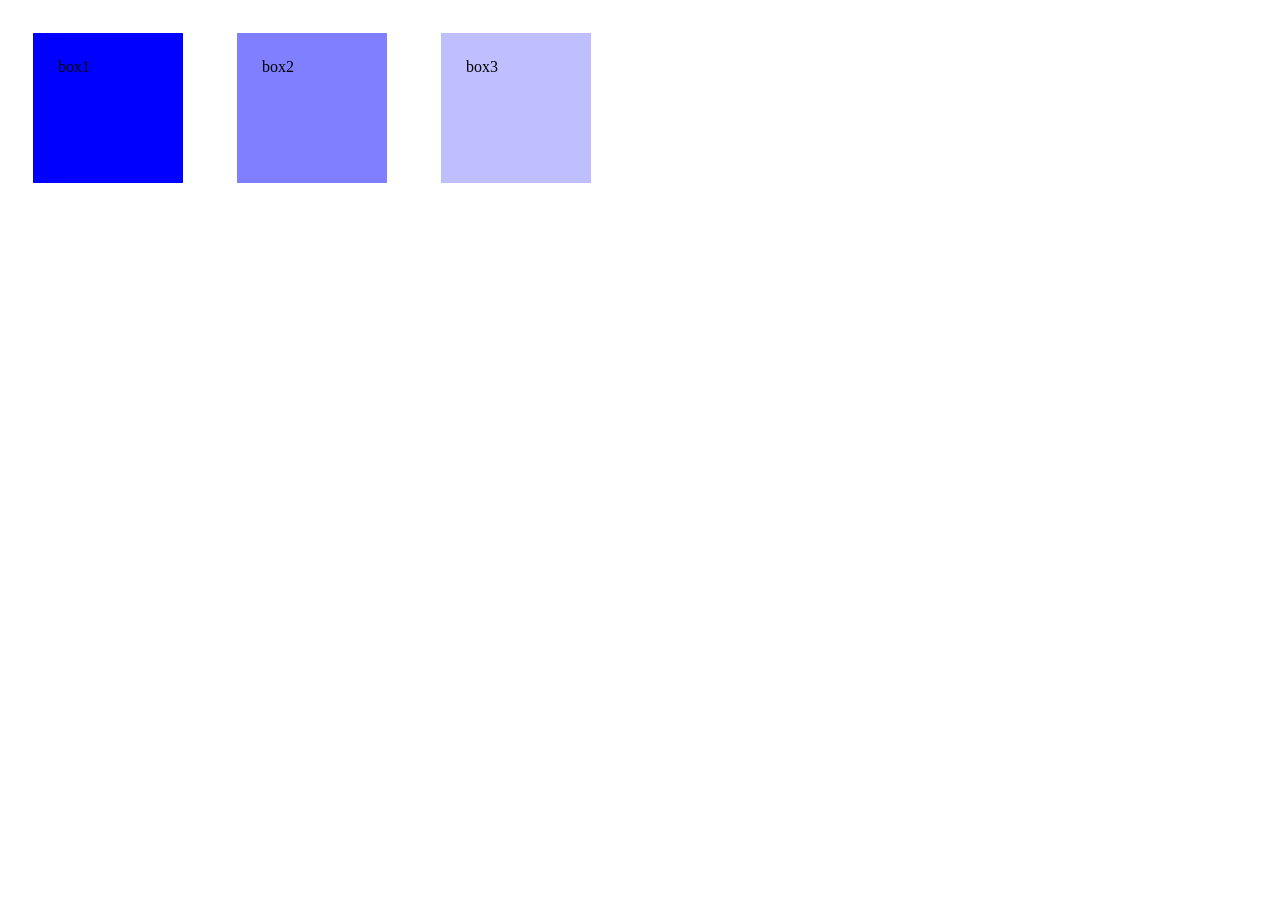
<file: HTML_CSS/Classes/index.html>
<!DOCTYPE html>
<html lang="en">
<head>
    <meta charset="UTF-8">
    <meta name="viewport" content="width=device-width, initial-scale=1.0">
    <title>CSS use</title>
    <link rel="stylesheet" href="style.css">
    <!-- <style>
         button{
            background-color: blue;
}
    </style> -->
</head>
<body>
    <!-- <h1 id="id1">Swagatam</h1>
    <h1 id="id2">Hello!</h1>
    <h1 id="id3">Kemon accho</h1>
    <p>This is a paragraph</p>
    <button id="id2">Click here</button> -->

    <!-- <h1 id="id1">Swagatam</h1>
    <h1 id="id2">Hello!</h1>
    <h1 class="cls1" id="id3">Kemon accho</h1>
    <p class="cls1">This is a paragraph</p>
    <button class="cls2" id="id2">Click here</button> -->

    <!-- <div id="box">
        Lorem ipsum dolor sit amet consectetur, adipisicing elit. Qui, aliquid architecto quae officiis dolore velit quisquam consequuntur. Expedita eos, quas nisi ipsam voluptates veritatis nam atque ad recusandae magnam. Quidem?
    </div> -->

    <!-- <h1 class="heading">Heading1</h1>
    <h2 class="heading">Heading2</h2>
    <h3 class="heading">Heading3</h3> -->

    <!-- <button>Click here</button>
    <button style="background-color: pink;">Click here</button> -->

    <!-- <h1>Heading</h1>

    <p id="p1">Lorem ipsum dolor sit, amet consectetur adipisicing elit. Aperiam eveniet accusamus ipsum, quasi sint ad libero itaque, ullam consectetur distinctio ratione, quod beatae molestias assumenda. Ipsam sed aperiam repellat molestiae. Non amet quae quidem cupiditate quia reprehenderit nemo fugit soluta assumenda. Mollitia fuga minima voluptatibus nemo omnis deleniti nostrum laboriosam rerum iure? Odio quasi voluptatibus tempore, dolor repellendus blanditiis recusandae!</p>

    
    <a href="https://github.com/sampad95" target="_main"> github</a> 

    <p id="p2">Lorem ipsum dolor sit, amet consectetur adipisicing elit. Aperiam eveniet accusamus ipsum, quasi sint ad libero itaque, ullam consectetur distinctio ratione, quod beatae molestias assumenda. Ipsam sed aperiam repellat molestiae. Non amet quae quidem cupiditate quia reprehenderit nemo fugit soluta assumenda. Mollitia fuga minima voluptatibus nemo omnis deleniti nostrum laboriosam rerum iure? </p> -->
    


    <!-- <p id="id1">Lorem, ipsum dolor sit amet consectetur adipisicing elit. Quisquam, natus fuga. Cupiditate quam suscipit voluptatibus mollitia voluptatem fugiat inventore consectetur repellendus sequi facere nam sunt, alias quia incidunt architecto error?
    Atque, sed non? Deserunt ex eius autem distinctio consequatur. Harum similique laudantium accusantium illum animi provident dicta doloremque alias consectetur omnis placeat corporis quasi consequatur magnam saepe qui, voluptas culpa?
    Repellat exercitationem vitae, et eius iure quasi iste explicabo laudantium, blanditiis accusamus doloremque tempore, iusto nulla quibusdam laborum minus modi cumque beatae quas amet earum dolorum? Aliquam ullam maiores eligendi!</p>
    <p id="id2">paragraph2</p>
    <p id="id3">paragraph3</p> -->

<!--     
    <h1>Thermoelectric Transport Properties</h1>

    <div id="outer">
        outer
        <div id="inner">
            inner
        </div>
    </div> -->


<!-- 
    <h1>Heading</h1>
    <p>Lorem, ipsum dolor sit amet consectetur adipisicing elit. Voluptates, sapiente asperiores non quae adipisci eum, corrupti provident consequuntur eos distinctio doloribus temporibus facere. Quidem soluta, nisi tempore consequatur delectus iure!</p>
    <button>Click here</button>
    <br>
    <br>
    <div>
        this is a div1
    </div>
    <br>
    <div>
        this is a div2
    </div>
    <p>paragraph</p>
 -->


<!-- 
    <div>
        this is a div
    </div>
    <a href="https://github.com/sampad95" target="_main"> github</a> 
 -->


<!--  
    <h1>display playground</h1>
    <div style="background-color: rgb(255, 0, 0);">box1</div>
    <div id="box2" style="background-color: green;">box2</div>
    <div style="background-color: blue;">box3</div>
 -->



    <div id="box1">box1</div>
    <div id="box2">box2</div>
    <div id="box3">box3</div>
</body>
</html>
</file>
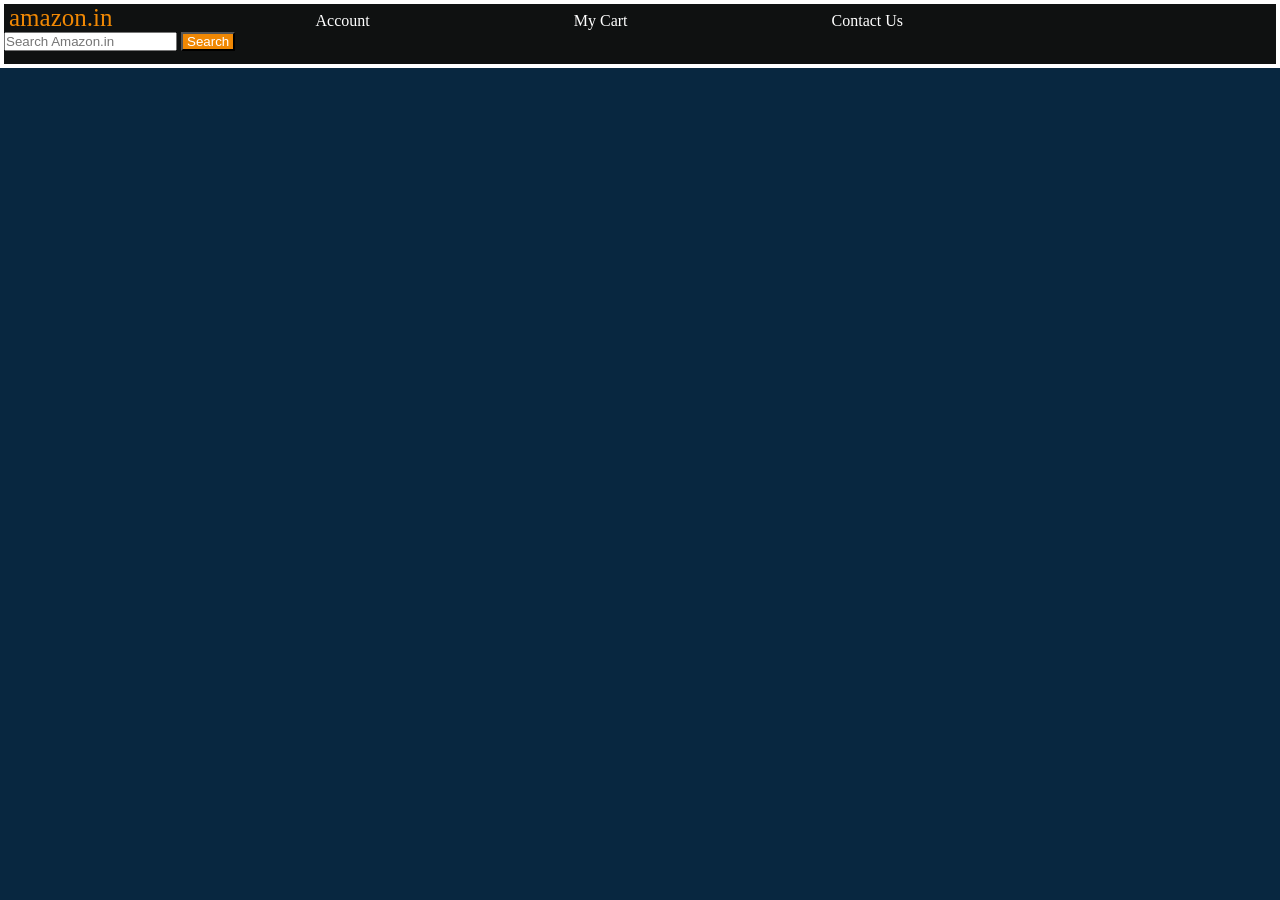
<file: HTML_CSS/practice3/index.html>
<!DOCTYPE html>
<html lang="en">
<head>
    <meta charset="UTF-8">
    <meta name="viewport" content="width=device-width, initial-scale=1.0">
    <title>Practice3</title>
    <link rel="stylesheet" href="style.css">
</head>
<body>
    <!-- <div>
    </div> -->

    <!-- <div id="outerdiv1">
        <div id="innerdiv1">

        </div>

        <div id="innerdiv2">

        </div>

        <div id="innerdiv3">

        </div>

    </div> -->

    <div id="navbar">
        <a id="logo">amazon.in</a>
        <a id="account">Account</a>
        <a id="mycart">My Cart</a>
        <a id="contUs">Contact Us</a>

        <input type="text" placeholder="Search Amazon.in">
        <button> Search</button>
    </div>
</body>
</html>
</file>
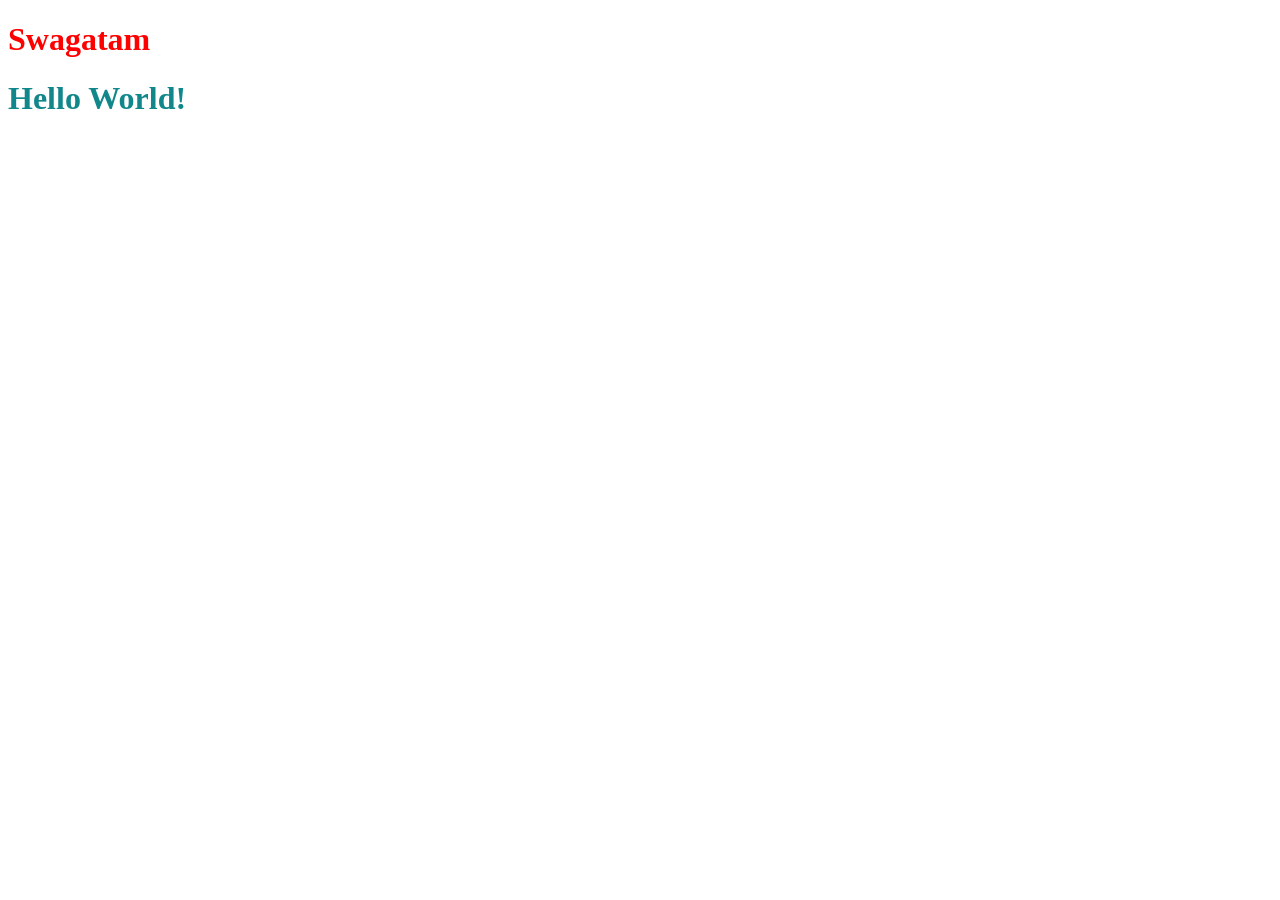
<file: HTML_CSS/Classes/index1.html>
<!DOCTYPE html>
<html lang="en">
<head>
    <meta charset="UTF-8">
    <meta name="viewport" content="width=device-width, initial-scale=1.0">
    <title>CSS use</title>
    <style>
        h1{
            color:red;
        }
    </style>
</head>
<body>
    <h1>Swagatam</h1>
    <h1 style="color:rgb(17, 135, 139)">Hello World!</h1>
</body>
</html>
</file>
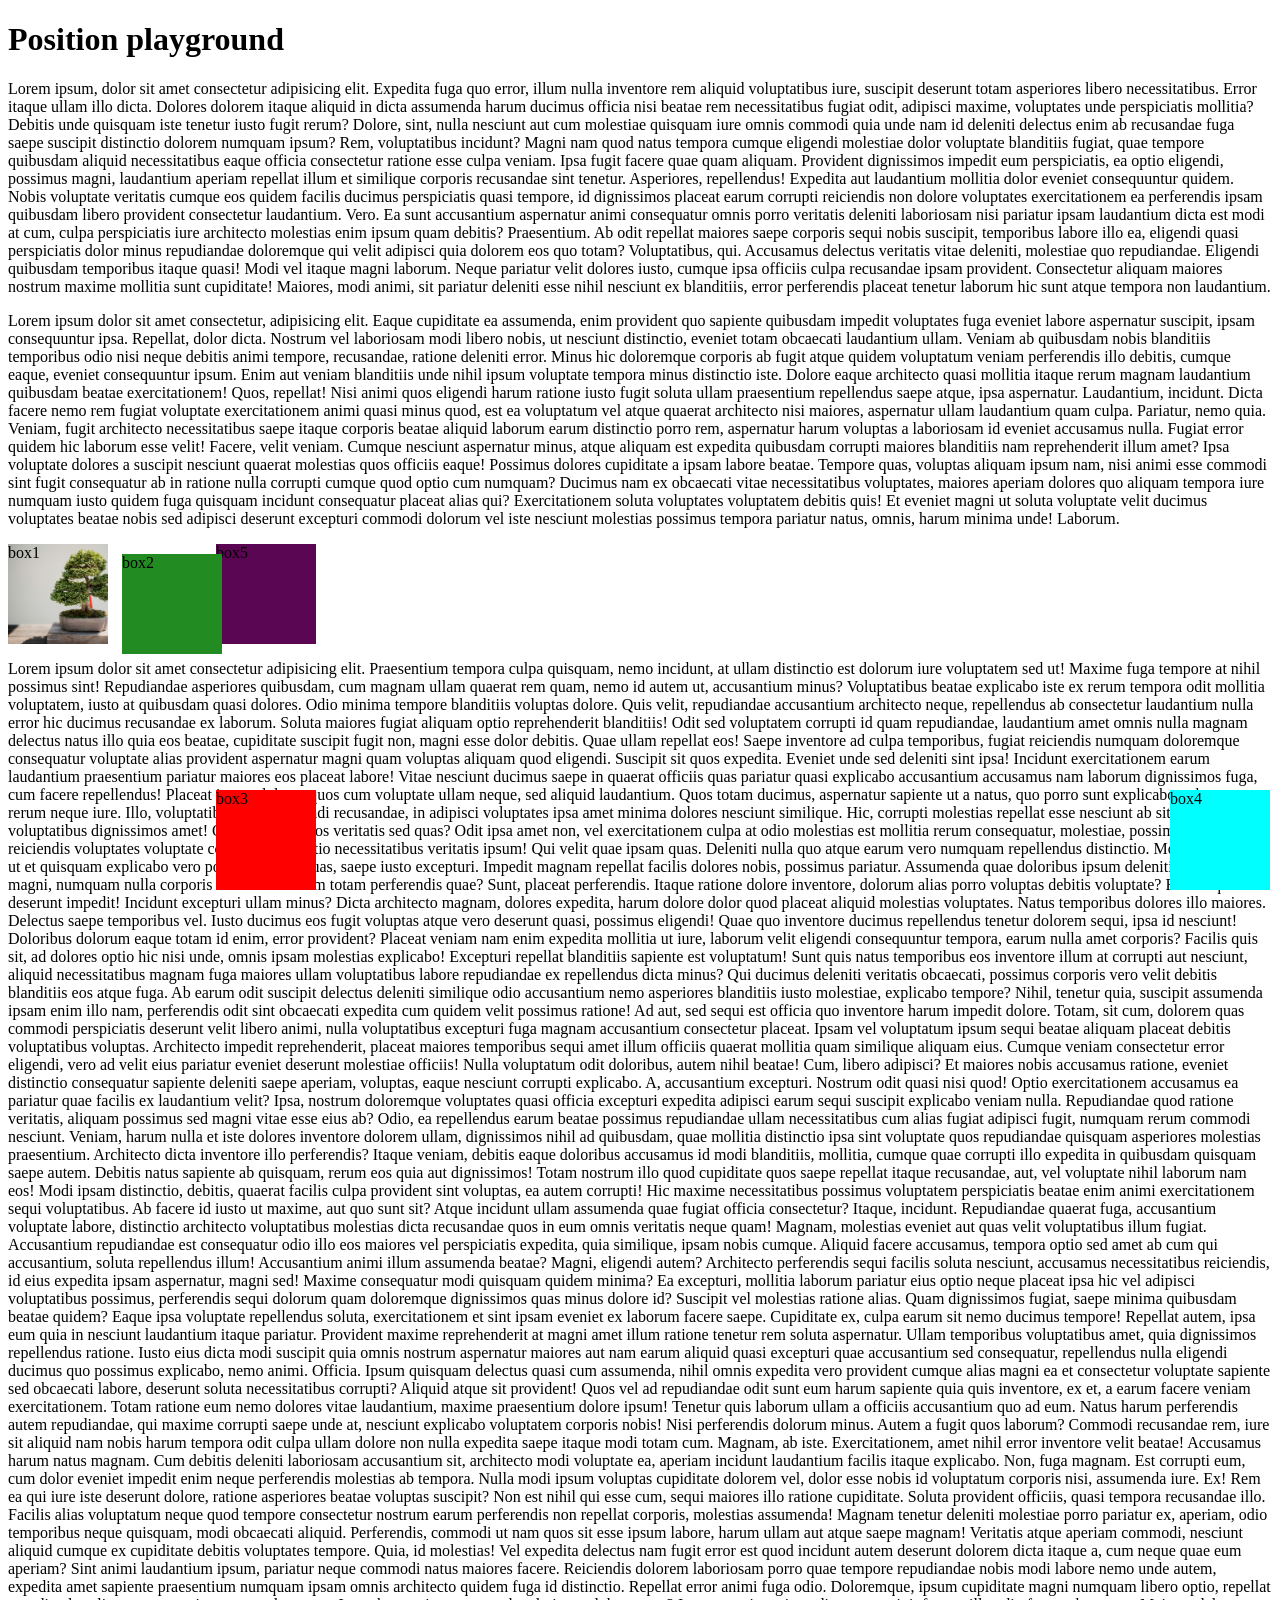
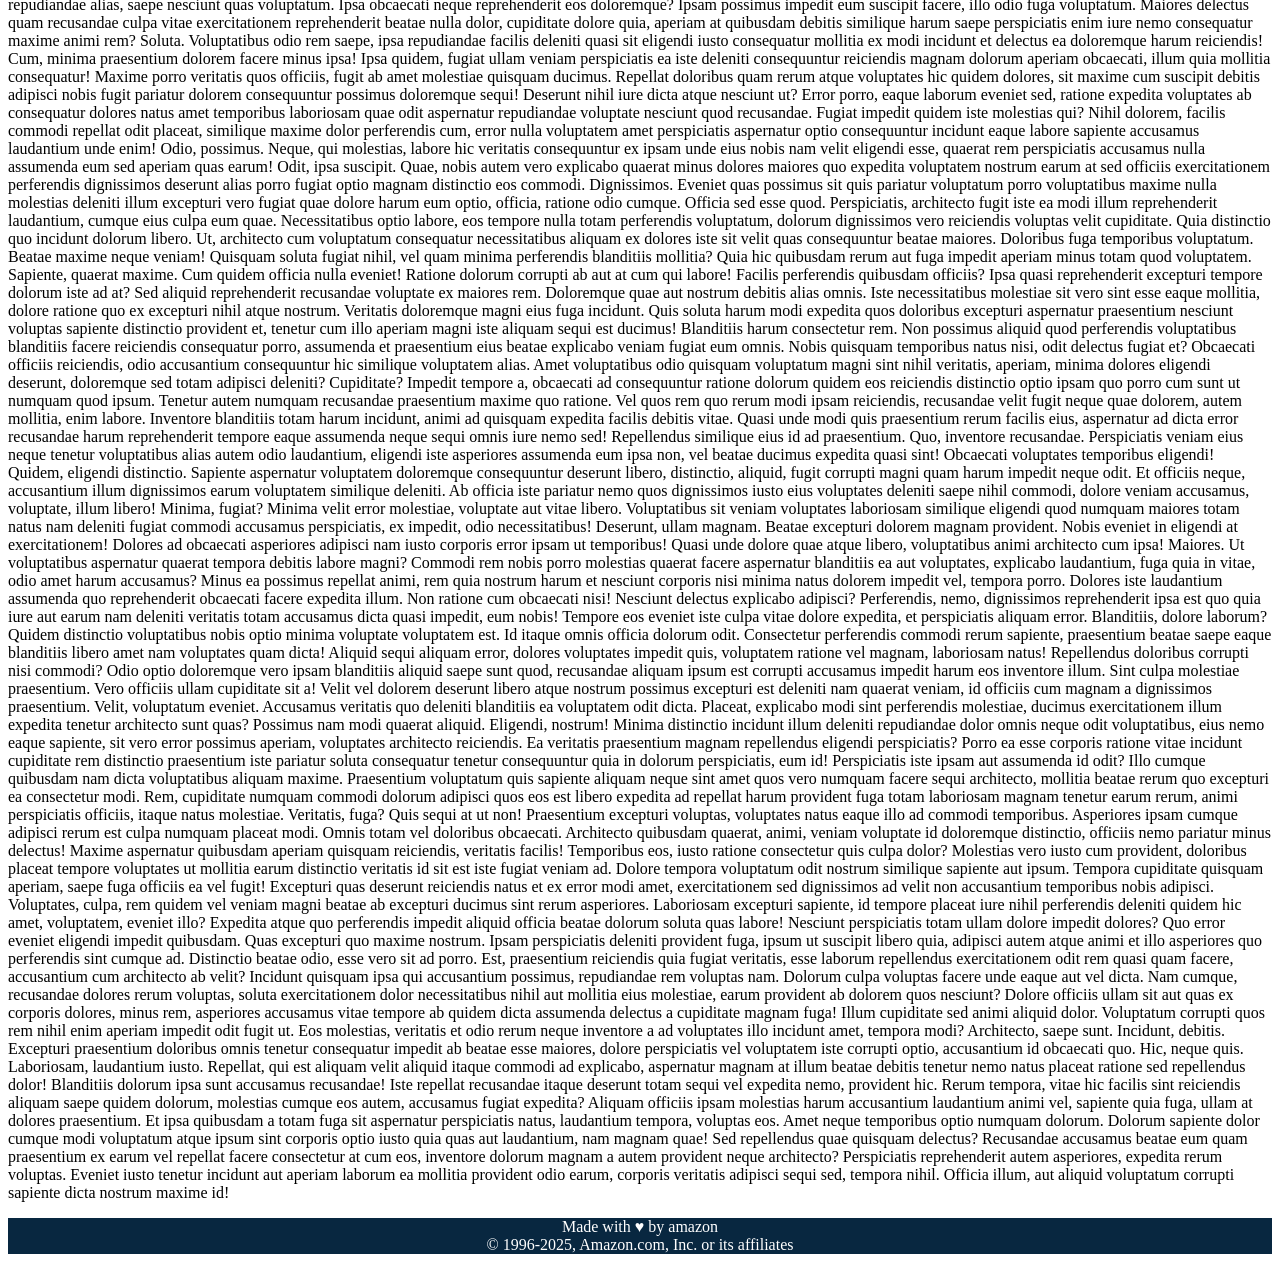
<file: HTML_CSS/Classes/indexL3.html>
<!DOCTYPE html>
<html lang="en">
<head>
    <meta charset="UTF-8">
    <meta name="viewport" content="width=device-width, initial-scale=1.0">
    <title>CSS Level3</title>
    <link rel="stylesheet" href="styleL3.css">
</head>
<body>
    <!-- Hello
    <div id="box1">
        box1
        <div id="box2">
            box2
        </div>
    </div> -->
    
    <h1>Position playground</h1>
    <p>Lorem ipsum, dolor sit amet consectetur adipisicing elit. Expedita fuga quo error, illum nulla inventore rem aliquid voluptatibus iure, suscipit deserunt totam asperiores libero necessitatibus. Error itaque ullam illo dicta.
    Dolores dolorem itaque aliquid in dicta assumenda harum ducimus officia nisi beatae rem necessitatibus fugiat odit, adipisci maxime, voluptates unde perspiciatis mollitia? Debitis unde quisquam iste tenetur iusto fugit rerum?
    Dolore, sint, nulla nesciunt aut cum molestiae quisquam iure omnis commodi quia unde nam id deleniti delectus enim ab recusandae fuga saepe suscipit distinctio dolorem numquam ipsum? Rem, voluptatibus incidunt?
    Magni nam quod natus tempora cumque eligendi molestiae dolor voluptate blanditiis fugiat, quae tempore quibusdam aliquid necessitatibus eaque officia consectetur ratione esse culpa veniam. Ipsa fugit facere quae quam aliquam.
    Provident dignissimos impedit eum perspiciatis, ea optio eligendi, possimus magni, laudantium aperiam repellat illum et similique corporis recusandae sint tenetur. Asperiores, repellendus! Expedita aut laudantium mollitia dolor eveniet consequuntur quidem.
    Nobis voluptate veritatis cumque eos quidem facilis ducimus perspiciatis quasi tempore, id dignissimos placeat earum corrupti reiciendis non dolore voluptates exercitationem ea perferendis ipsam quibusdam libero provident consectetur laudantium. Vero.
    Ea sunt accusantium aspernatur animi consequatur omnis porro veritatis deleniti laboriosam nisi pariatur ipsam laudantium dicta est modi at cum, culpa perspiciatis iure architecto molestias enim ipsum quam debitis? Praesentium.
    Ab odit repellat maiores saepe corporis sequi nobis suscipit, temporibus labore illo ea, eligendi quasi perspiciatis dolor minus repudiandae doloremque qui velit adipisci quia dolorem eos quo totam? Voluptatibus, qui.
    Accusamus delectus veritatis vitae deleniti, molestiae quo repudiandae. Eligendi quibusdam temporibus itaque quasi! Modi vel itaque magni laborum. Neque pariatur velit dolores iusto, cumque ipsa officiis culpa recusandae ipsam provident.
    Consectetur aliquam maiores nostrum maxime mollitia sunt cupiditate! Maiores, modi animi, sit pariatur deleniti esse nihil nesciunt ex blanditiis, error perferendis placeat tenetur laborum hic sunt atque tempora non laudantium.</p>

    <div id="content">
        <P>Lorem ipsum dolor sit amet consectetur, adipisicing elit. Eaque cupiditate ea assumenda, enim provident quo sapiente quibusdam impedit voluptates fuga eveniet labore aspernatur suscipit, ipsam consequuntur ipsa. Repellat, dolor dicta.
        Nostrum vel laboriosam modi libero nobis, ut nesciunt distinctio, eveniet totam obcaecati laudantium ullam. Veniam ab quibusdam nobis blanditiis temporibus odio nisi neque debitis animi tempore, recusandae, ratione deleniti error.
        Minus hic doloremque corporis ab fugit atque quidem voluptatum veniam perferendis illo debitis, cumque eaque, eveniet consequuntur ipsum. Enim aut veniam blanditiis unde nihil ipsum voluptate tempora minus distinctio iste.
        Dolore eaque architecto quasi mollitia itaque rerum magnam laudantium quibusdam beatae exercitationem! Quos, repellat! Nisi animi quos eligendi harum ratione iusto fugit soluta ullam praesentium repellendus saepe atque, ipsa aspernatur.
        Laudantium, incidunt. Dicta facere nemo rem fugiat voluptate exercitationem animi quasi minus quod, est ea voluptatum vel atque quaerat architecto nisi maiores, aspernatur ullam laudantium quam culpa. Pariatur, nemo quia.
        Veniam, fugit architecto necessitatibus saepe itaque corporis beatae aliquid laborum earum distinctio porro rem, aspernatur harum voluptas a laboriosam id eveniet accusamus nulla. Fugiat error quidem hic laborum esse velit!
        Facere, velit veniam. Cumque nesciunt aspernatur minus, atque aliquam est expedita quibusdam corrupti maiores blanditiis nam reprehenderit illum amet? Ipsa voluptate dolores a suscipit nesciunt quaerat molestias quos officiis eaque!
        Possimus dolores cupiditate a ipsam labore beatae. Tempore quas, voluptas aliquam ipsum nam, nisi animi esse commodi sint fugit consequatur ab in ratione nulla corrupti cumque quod optio cum numquam?
        Ducimus nam ex obcaecati vitae necessitatibus voluptates, maiores aperiam dolores quo aliquam tempora iure numquam iusto quidem fuga quisquam incidunt consequatur placeat alias qui? Exercitationem soluta voluptates voluptatem debitis quis!
        Et eveniet magni ut soluta voluptate velit ducimus voluptates beatae nobis sed adipisci deserunt excepturi commodi dolorum vel iste nesciunt molestias possimus tempora pariatur natus, omnis, harum minima unde! Laborum.</P>

        <div id="box1" style="background-color: blue;">box1</div>
        <div id="box2" style="background-color: forestgreen;">box2</div>
        <div id="box3" style="background-color: red;">box3</div>
        <div id="box4" style="background-color:aqua">box4</div>
        <div id="box5" style="background-color:rgb(91, 6, 83)">box5</div>
        <p>Lorem ipsum dolor sit amet consectetur adipisicing elit. Praesentium tempora culpa quisquam, nemo incidunt, at ullam distinctio est dolorum iure voluptatem sed ut! Maxime fuga tempore at nihil possimus sint!
        Repudiandae asperiores quibusdam, cum magnam ullam quaerat rem quam, nemo id autem ut, accusantium minus? Voluptatibus beatae explicabo iste ex rerum tempora odit mollitia voluptatem, iusto at quibusdam quasi dolores.
        Odio minima tempore blanditiis voluptas dolore. Quis velit, repudiandae accusantium architecto neque, repellendus ab consectetur laudantium nulla error hic ducimus recusandae ex laborum. Soluta maiores fugiat aliquam optio reprehenderit blanditiis!
        Odit sed voluptatem corrupti id quam repudiandae, laudantium amet omnis nulla magnam delectus natus illo quia eos beatae, cupiditate suscipit fugit non, magni esse dolor debitis. Quae ullam repellat eos!
        Saepe inventore ad culpa temporibus, fugiat reiciendis numquam doloremque consequatur voluptate alias provident aspernatur magni quam voluptas aliquam quod eligendi. Suscipit sit quos expedita. Eveniet unde sed deleniti sint ipsa!
        Incidunt exercitationem earum laudantium praesentium pariatur maiores eos placeat labore! Vitae nesciunt ducimus saepe in quaerat officiis quas pariatur quasi explicabo accusantium accusamus nam laborum dignissimos fuga, cum facere repellendus!
        Placeat ipsam dolores quos cum voluptate ullam neque, sed aliquid laudantium. Quos totam ducimus, aspernatur sapiente ut a natus, quo porro sunt explicabo voluptates rerum neque iure. Illo, voluptatibus cum!
        Eligendi recusandae, in adipisci voluptates ipsa amet minima dolores nesciunt similique. Hic, corrupti molestias repellat esse nesciunt ab sit ratione velit voluptatibus dignissimos amet! Odit distinctio eos veritatis sed quas?
        Odit ipsa amet non, vel exercitationem culpa at odio molestias est mollitia rerum consequatur, molestiae, possimus adipisci reiciendis voluptates voluptate consequuntur optio necessitatibus veritatis ipsum! Qui velit quae ipsam quas.
        Deleniti nulla quo atque earum vero numquam repellendus distinctio. Molestiae quidem ut et quisquam explicabo vero possimus error quas, saepe iusto excepturi. Impedit magnam repellat facilis dolores nobis, possimus pariatur.
        Assumenda quae doloribus ipsum deleniti, error maiores magni, numquam nulla corporis illo ex? Dolorum totam perferendis quae? Sunt, placeat perferendis. Itaque ratione dolore inventore, dolorum alias porro voluptas debitis voluptate?
        Rerum quasi deserunt impedit! Incidunt excepturi ullam minus? Dicta architecto magnam, dolores expedita, harum dolore dolor quod placeat aliquid molestias voluptates. Natus temporibus dolores illo maiores. Delectus saepe temporibus vel.
        Iusto ducimus eos fugit voluptas atque vero deserunt quasi, possimus eligendi! Quae quo inventore ducimus repellendus tenetur dolorem sequi, ipsa id nesciunt! Doloribus dolorum eaque totam id enim, error provident?
        Placeat veniam nam enim expedita mollitia ut iure, laborum velit eligendi consequuntur tempora, earum nulla amet corporis? Facilis quis sit, ad dolores optio hic nisi unde, omnis ipsam molestias explicabo!
        Excepturi repellat blanditiis sapiente est voluptatum! Sunt quis natus temporibus eos inventore illum at corrupti aut nesciunt, aliquid necessitatibus magnam fuga maiores ullam voluptatibus labore repudiandae ex repellendus dicta minus?
        Qui ducimus deleniti veritatis obcaecati, possimus corporis vero velit debitis blanditiis eos atque fuga. Ab earum odit suscipit delectus deleniti similique odio accusantium nemo asperiores blanditiis iusto molestiae, explicabo tempore?
        Nihil, tenetur quia, suscipit assumenda ipsam enim illo nam, perferendis odit sint obcaecati expedita cum quidem velit possimus ratione! Ad aut, sed sequi est officia quo inventore harum impedit dolore.
        Totam, sit cum, dolorem quas commodi perspiciatis deserunt velit libero animi, nulla voluptatibus excepturi fuga magnam accusantium consectetur placeat. Ipsam vel voluptatum ipsum sequi beatae aliquam placeat debitis voluptatibus voluptas.
        Architecto impedit reprehenderit, placeat maiores temporibus sequi amet illum officiis quaerat mollitia quam similique aliquam eius. Cumque veniam consectetur error eligendi, vero ad velit eius pariatur eveniet deserunt molestiae officiis!
        Nulla voluptatum odit doloribus, autem nihil beatae! Cum, libero adipisci? Et maiores nobis accusamus ratione, eveniet distinctio consequatur sapiente deleniti saepe aperiam, voluptas, eaque nesciunt corrupti explicabo. A, accusantium excepturi.
        Nostrum odit quasi nisi quod! Optio exercitationem accusamus ea pariatur quae facilis ex laudantium velit? Ipsa, nostrum doloremque voluptates quasi officia excepturi expedita adipisci earum sequi suscipit explicabo veniam nulla.
        Repudiandae quod ratione veritatis, aliquam possimus sed magni vitae esse eius ab? Odio, ea repellendus earum beatae possimus repudiandae ullam necessitatibus cum alias fugiat adipisci fugit, numquam rerum commodi nesciunt.
        Veniam, harum nulla et iste dolores inventore dolorem ullam, dignissimos nihil ad quibusdam, quae mollitia distinctio ipsa sint voluptate quos repudiandae quisquam asperiores molestias praesentium. Architecto dicta inventore illo perferendis?
        Itaque veniam, debitis eaque doloribus accusamus id modi blanditiis, mollitia, cumque quae corrupti illo expedita in quibusdam quisquam saepe autem. Debitis natus sapiente ab quisquam, rerum eos quia aut dignissimos!
        Totam nostrum illo quod cupiditate quos saepe repellat itaque recusandae, aut, vel voluptate nihil laborum nam eos! Modi ipsam distinctio, debitis, quaerat facilis culpa provident sint voluptas, ea autem corrupti!
        Hic maxime necessitatibus possimus voluptatem perspiciatis beatae enim animi exercitationem sequi voluptatibus. Ab facere id iusto ut maxime, aut quo sunt sit? Atque incidunt ullam assumenda quae fugiat officia consectetur?
        Itaque, incidunt. Repudiandae quaerat fuga, accusantium voluptate labore, distinctio architecto voluptatibus molestias dicta recusandae quos in eum omnis veritatis neque quam! Magnam, molestias eveniet aut quas velit voluptatibus illum fugiat.
        Accusantium repudiandae est consequatur odio illo eos maiores vel perspiciatis expedita, quia similique, ipsam nobis cumque. Aliquid facere accusamus, tempora optio sed amet ab cum qui accusantium, soluta repellendus illum!
        Accusantium animi illum assumenda beatae? Magni, eligendi autem? Architecto perferendis sequi facilis soluta nesciunt, accusamus necessitatibus reiciendis, id eius expedita ipsam aspernatur, magni sed! Maxime consequatur modi quisquam quidem minima?
        Ea excepturi, mollitia laborum pariatur eius optio neque placeat ipsa hic vel adipisci voluptatibus possimus, perferendis sequi dolorum quam doloremque dignissimos quas minus dolore id? Suscipit vel molestias ratione alias.
        Quam dignissimos fugiat, saepe minima quibusdam beatae quidem? Eaque ipsa voluptate repellendus soluta, exercitationem et sint ipsam eveniet ex laborum facere saepe. Cupiditate ex, culpa earum sit nemo ducimus tempore!
        Repellat autem, ipsa eum quia in nesciunt laudantium itaque pariatur. Provident maxime reprehenderit at magni amet illum ratione tenetur rem soluta aspernatur. Ullam temporibus voluptatibus amet, quia dignissimos repellendus ratione.
        Iusto eius dicta modi suscipit quia omnis nostrum aspernatur maiores aut nam earum aliquid quasi excepturi quae accusantium sed consequatur, repellendus nulla eligendi ducimus quo possimus explicabo, nemo animi. Officia.
        Ipsum quisquam delectus quasi cum assumenda, nihil omnis expedita vero provident cumque alias magni ea et consectetur voluptate sapiente sed obcaecati labore, deserunt soluta necessitatibus corrupti? Aliquid atque sit provident!
        Quos vel ad repudiandae odit sunt eum harum sapiente quia quis inventore, ex et, a earum facere veniam exercitationem. Totam ratione eum nemo dolores vitae laudantium, maxime praesentium dolore ipsum!
        Tenetur quis laborum ullam a officiis accusantium quo ad eum. Natus harum perferendis autem repudiandae, qui maxime corrupti saepe unde at, nesciunt explicabo voluptatem corporis nobis! Nisi perferendis dolorum minus.
        Autem a fugit quos laborum? Commodi recusandae rem, iure sit aliquid nam nobis harum tempora odit culpa ullam dolore non nulla expedita saepe itaque modi totam cum. Magnam, ab iste.
        Exercitationem, amet nihil error inventore velit beatae! Accusamus harum natus magnam. Cum debitis deleniti laboriosam accusantium sit, architecto modi voluptate ea, aperiam incidunt laudantium facilis itaque explicabo. Non, fuga magnam.
        Est corrupti eum, cum dolor eveniet impedit enim neque perferendis molestias ab tempora. Nulla modi ipsum voluptas cupiditate dolorem vel, dolor esse nobis id voluptatum corporis nisi, assumenda iure. Ex!
        Rem ea qui iure iste deserunt dolore, ratione asperiores beatae voluptas suscipit? Non est nihil qui esse cum, sequi maiores illo ratione cupiditate. Soluta provident officiis, quasi tempora recusandae illo.
        Facilis alias voluptatum neque quod tempore consectetur nostrum earum perferendis non repellat corporis, molestias assumenda! Magnam tenetur deleniti molestiae porro pariatur ex, aperiam, odio temporibus neque quisquam, modi obcaecati aliquid.
        Perferendis, commodi ut nam quos sit esse ipsum labore, harum ullam aut atque saepe magnam! Veritatis atque aperiam commodi, nesciunt aliquid cumque ex cupiditate debitis voluptates tempore. Quia, id molestias!
        Vel expedita delectus nam fugit error est quod incidunt autem deserunt dolorem dicta itaque a, cum neque quae eum aperiam? Sint animi laudantium ipsum, pariatur neque commodi natus maiores facere.
        Reiciendis dolorem laboriosam porro quae tempore repudiandae nobis modi labore nemo unde autem, expedita amet sapiente praesentium numquam ipsam omnis architecto quidem fuga id distinctio. Repellat error animi fuga odio.
        Doloremque, ipsum cupiditate magni numquam libero optio, repellat repudiandae alias, saepe nesciunt quas voluptatum. Ipsa obcaecati neque reprehenderit eos doloremque? Ipsam possimus impedit eum suscipit facere, illo odio fuga voluptatum.
        Maiores delectus quam recusandae culpa vitae exercitationem reprehenderit beatae nulla dolor, cupiditate dolore quia, aperiam at quibusdam debitis similique harum saepe perspiciatis enim iure nemo consequatur maxime animi rem? Soluta.
        Voluptatibus odio rem saepe, ipsa repudiandae facilis deleniti quasi sit eligendi iusto consequatur mollitia ex modi incidunt et delectus ea doloremque harum reiciendis! Cum, minima praesentium dolorem facere minus ipsa!
        Ipsa quidem, fugiat ullam veniam perspiciatis ea iste deleniti consequuntur reiciendis magnam dolorum aperiam obcaecati, illum quia mollitia consequatur! Maxime porro veritatis quos officiis, fugit ab amet molestiae quisquam ducimus.
        Repellat doloribus quam rerum atque voluptates hic quidem dolores, sit maxime cum suscipit debitis adipisci nobis fugit pariatur dolorem consequuntur possimus doloremque sequi! Deserunt nihil iure dicta atque nesciunt ut?
        Error porro, eaque laborum eveniet sed, ratione expedita voluptates ab consequatur dolores natus amet temporibus laboriosam quae odit aspernatur repudiandae voluptate nesciunt quod recusandae. Fugiat impedit quidem iste molestias qui?
        Nihil dolorem, facilis commodi repellat odit placeat, similique maxime dolor perferendis cum, error nulla voluptatem amet perspiciatis aspernatur optio consequuntur incidunt eaque labore sapiente accusamus laudantium unde enim! Odio, possimus.
        Neque, qui molestias, labore hic veritatis consequuntur ex ipsam unde eius nobis nam velit eligendi esse, quaerat rem perspiciatis accusamus nulla assumenda eum sed aperiam quas earum! Odit, ipsa suscipit.
        Quae, nobis autem vero explicabo quaerat minus dolores maiores quo expedita voluptatem nostrum earum at sed officiis exercitationem perferendis dignissimos deserunt alias porro fugiat optio magnam distinctio eos commodi. Dignissimos.
        Eveniet quas possimus sit quis pariatur voluptatum porro voluptatibus maxime nulla molestias deleniti illum excepturi vero fugiat quae dolore harum eum optio, officia, ratione odio cumque. Officia sed esse quod.
        Perspiciatis, architecto fugit iste ea modi illum reprehenderit laudantium, cumque eius culpa eum quae. Necessitatibus optio labore, eos tempore nulla totam perferendis voluptatum, dolorum dignissimos vero reiciendis voluptas velit cupiditate.
        Quia distinctio quo incidunt dolorum libero. Ut, architecto cum voluptatum consequatur necessitatibus aliquam ex dolores iste sit velit quas consequuntur beatae maiores. Doloribus fuga temporibus voluptatum. Beatae maxime neque veniam!
        Quisquam soluta fugiat nihil, vel quam minima perferendis blanditiis mollitia? Quia hic quibusdam rerum aut fuga impedit aperiam minus totam quod voluptatem. Sapiente, quaerat maxime. Cum quidem officia nulla eveniet!
        Ratione dolorum corrupti ab aut at cum qui labore! Facilis perferendis quibusdam officiis? Ipsa quasi reprehenderit excepturi tempore dolorum iste ad at? Sed aliquid reprehenderit recusandae voluptate ex maiores rem.
        Doloremque quae aut nostrum debitis alias omnis. Iste necessitatibus molestiae sit vero sint esse eaque mollitia, dolore ratione quo ex excepturi nihil atque nostrum. Veritatis doloremque magni eius fuga incidunt.
        Quis soluta harum modi expedita quos doloribus excepturi aspernatur praesentium nesciunt voluptas sapiente distinctio provident et, tenetur cum illo aperiam magni iste aliquam sequi est ducimus! Blanditiis harum consectetur rem.
        Non possimus aliquid quod perferendis voluptatibus blanditiis facere reiciendis consequatur porro, assumenda et praesentium eius beatae explicabo veniam fugiat eum omnis. Nobis quisquam temporibus natus nisi, odit delectus fugiat et?
        Obcaecati officiis reiciendis, odio accusantium consequuntur hic similique voluptatem alias. Amet voluptatibus odio quisquam voluptatum magni sint nihil veritatis, aperiam, minima dolores eligendi deserunt, doloremque sed totam adipisci deleniti? Cupiditate?
        Impedit tempore a, obcaecati ad consequuntur ratione dolorum quidem eos reiciendis distinctio optio ipsam quo porro cum sunt ut numquam quod ipsum. Tenetur autem numquam recusandae praesentium maxime quo ratione.
        Vel quos rem quo rerum modi ipsam reiciendis, recusandae velit fugit neque quae dolorem, autem mollitia, enim labore. Inventore blanditiis totam harum incidunt, animi ad quisquam expedita facilis debitis vitae.
        Quasi unde modi quis praesentium rerum facilis eius, aspernatur ad dicta error recusandae harum reprehenderit tempore eaque assumenda neque sequi omnis iure nemo sed! Repellendus similique eius id ad praesentium.
        Quo, inventore recusandae. Perspiciatis veniam eius neque tenetur voluptatibus alias autem odio laudantium, eligendi iste asperiores assumenda eum ipsa non, vel beatae ducimus expedita quasi sint! Obcaecati voluptates temporibus eligendi!
        Quidem, eligendi distinctio. Sapiente aspernatur voluptatem doloremque consequuntur deserunt libero, distinctio, aliquid, fugit corrupti magni quam harum impedit neque odit. Et officiis neque, accusantium illum dignissimos earum voluptatem similique deleniti.
        Ab officia iste pariatur nemo quos dignissimos iusto eius voluptates deleniti saepe nihil commodi, dolore veniam accusamus, voluptate, illum libero! Minima, fugiat? Minima velit error molestiae, voluptate aut vitae libero.
        Voluptatibus sit veniam voluptates laboriosam similique eligendi quod numquam maiores totam natus nam deleniti fugiat commodi accusamus perspiciatis, ex impedit, odio necessitatibus! Deserunt, ullam magnam. Beatae excepturi dolorem magnam provident.
        Nobis eveniet in eligendi at exercitationem! Dolores ad obcaecati asperiores adipisci nam iusto corporis error ipsam ut temporibus! Quasi unde dolore quae atque libero, voluptatibus animi architecto cum ipsa! Maiores.
        Ut voluptatibus aspernatur quaerat tempora debitis labore magni? Commodi rem nobis porro molestias quaerat facere aspernatur blanditiis ea aut voluptates, explicabo laudantium, fuga quia in vitae, odio amet harum accusamus?
        Minus ea possimus repellat animi, rem quia nostrum harum et nesciunt corporis nisi minima natus dolorem impedit vel, tempora porro. Dolores iste laudantium assumenda quo reprehenderit obcaecati facere expedita illum.
        Non ratione cum obcaecati nisi! Nesciunt delectus explicabo adipisci? Perferendis, nemo, dignissimos reprehenderit ipsa est quo quia iure aut earum nam deleniti veritatis totam accusamus dicta quasi impedit, eum nobis!
        Tempore eos eveniet iste culpa vitae dolore expedita, et perspiciatis aliquam error. Blanditiis, dolore laborum? Quidem distinctio voluptatibus nobis optio minima voluptate voluptatem est. Id itaque omnis officia dolorum odit.
        Consectetur perferendis commodi rerum sapiente, praesentium beatae saepe eaque blanditiis libero amet nam voluptates quam dicta! Aliquid sequi aliquam error, dolores voluptates impedit quis, voluptatem ratione vel magnam, laboriosam natus!
        Repellendus doloribus corrupti nisi commodi? Odio optio doloremque vero ipsam blanditiis aliquid saepe sunt quod, recusandae aliquam ipsum est corrupti accusamus impedit harum eos inventore illum. Sint culpa molestiae praesentium.
        Vero officiis ullam cupiditate sit a! Velit vel dolorem deserunt libero atque nostrum possimus excepturi est deleniti nam quaerat veniam, id officiis cum magnam a dignissimos praesentium. Velit, voluptatum eveniet.
        Accusamus veritatis quo deleniti blanditiis ea voluptatem odit dicta. Placeat, explicabo modi sint perferendis molestiae, ducimus exercitationem illum expedita tenetur architecto sunt quas? Possimus nam modi quaerat aliquid. Eligendi, nostrum!
        Minima distinctio incidunt illum deleniti repudiandae dolor omnis neque odit voluptatibus, eius nemo eaque sapiente, sit vero error possimus aperiam, voluptates architecto reiciendis. Ea veritatis praesentium magnam repellendus eligendi perspiciatis?
        Porro ea esse corporis ratione vitae incidunt cupiditate rem distinctio praesentium iste pariatur soluta consequatur tenetur consequuntur quia in dolorum perspiciatis, eum id! Perspiciatis iste ipsam aut assumenda id odit?
        Illo cumque quibusdam nam dicta voluptatibus aliquam maxime. Praesentium voluptatum quis sapiente aliquam neque sint amet quos vero numquam facere sequi architecto, mollitia beatae rerum quo excepturi ea consectetur modi.
        Rem, cupiditate numquam commodi dolorum adipisci quos eos est libero expedita ad repellat harum provident fuga totam laboriosam magnam tenetur earum rerum, animi perspiciatis officiis, itaque natus molestiae. Veritatis, fuga?
        Quis sequi at ut non! Praesentium excepturi voluptas, voluptates natus eaque illo ad commodi temporibus. Asperiores ipsam cumque adipisci rerum est culpa numquam placeat modi. Omnis totam vel doloribus obcaecati.
        Architecto quibusdam quaerat, animi, veniam voluptate id doloremque distinctio, officiis nemo pariatur minus delectus! Maxime aspernatur quibusdam aperiam quisquam reiciendis, veritatis facilis! Temporibus eos, iusto ratione consectetur quis culpa dolor?
        Molestias vero iusto cum provident, doloribus placeat tempore voluptates ut mollitia earum distinctio veritatis id sit est iste fugiat veniam ad. Dolore tempora voluptatum odit nostrum similique sapiente aut ipsum.
        Tempora cupiditate quisquam aperiam, saepe fuga officiis ea vel fugit! Excepturi quas deserunt reiciendis natus et ex error modi amet, exercitationem sed dignissimos ad velit non accusantium temporibus nobis adipisci.
        Voluptates, culpa, rem quidem vel veniam magni beatae ab excepturi ducimus sint rerum asperiores. Laboriosam excepturi sapiente, id tempore placeat iure nihil perferendis deleniti quidem hic amet, voluptatem, eveniet illo?
        Expedita atque quo perferendis impedit aliquid officia beatae dolorum soluta quas labore! Nesciunt perspiciatis totam ullam dolore impedit dolores? Quo error eveniet eligendi impedit quibusdam. Quas excepturi quo maxime nostrum.
        Ipsam perspiciatis deleniti provident fuga, ipsum ut suscipit libero quia, adipisci autem atque animi et illo asperiores quo perferendis sint cumque ad. Distinctio beatae odio, esse vero sit ad porro.
        Est, praesentium reiciendis quia fugiat veritatis, esse laborum repellendus exercitationem odit rem quasi quam facere, accusantium cum architecto ab velit? Incidunt quisquam ipsa qui accusantium possimus, repudiandae rem voluptas nam.
        Dolorum culpa voluptas facere unde eaque aut vel dicta. Nam cumque, recusandae dolores rerum voluptas, soluta exercitationem dolor necessitatibus nihil aut mollitia eius molestiae, earum provident ab dolorem quos nesciunt?
        Dolore officiis ullam sit aut quas ex corporis dolores, minus rem, asperiores accusamus vitae tempore ab quidem dicta assumenda delectus a cupiditate magnam fuga! Illum cupiditate sed animi aliquid dolor.
        Voluptatum corrupti quos rem nihil enim aperiam impedit odit fugit ut. Eos molestias, veritatis et odio rerum neque inventore a ad voluptates illo incidunt amet, tempora modi? Architecto, saepe sunt.
        Incidunt, debitis. Excepturi praesentium doloribus omnis tenetur consequatur impedit ab beatae esse maiores, dolore perspiciatis vel voluptatem iste corrupti optio, accusantium id obcaecati quo. Hic, neque quis. Laboriosam, laudantium iusto.
        Repellat, qui est aliquam velit aliquid itaque commodi ad explicabo, aspernatur magnam at illum beatae debitis tenetur nemo natus placeat ratione sed repellendus dolor! Blanditiis dolorum ipsa sunt accusamus recusandae!
        Iste repellat recusandae itaque deserunt totam sequi vel expedita nemo, provident hic. Rerum tempora, vitae hic facilis sint reiciendis aliquam saepe quidem dolorum, molestias cumque eos autem, accusamus fugiat expedita?
        Aliquam officiis ipsam molestias harum accusantium laudantium animi vel, sapiente quia fuga, ullam at dolores praesentium. Et ipsa quibusdam a totam fuga sit aspernatur perspiciatis natus, laudantium tempora, voluptas eos.
        Amet neque temporibus optio numquam dolorum. Dolorum sapiente dolor cumque modi voluptatum atque ipsum sint corporis optio iusto quia quas aut laudantium, nam magnam quae! Sed repellendus quae quisquam delectus?
        Recusandae accusamus beatae eum quam praesentium ex earum vel repellat facere consectetur at cum eos, inventore dolorum magnam a autem provident neque architecto? Perspiciatis reprehenderit autem asperiores, expedita rerum voluptas.
        Eveniet iusto tenetur incidunt aut aperiam laborum ea mollitia provident odio earum, corporis veritatis adipisci sequi sed, tempora nihil. Officia illum, aut aliquid voluptatum corrupti sapiente dicta nostrum maxime id!</p>
    </div>
    
        
    <footer>
        Made with &#x2665; by amazon <br>
        &#169; 1996-2025, Amazon.com, Inc. or its affiliates
    </footer>

</body>


</html>
</file>
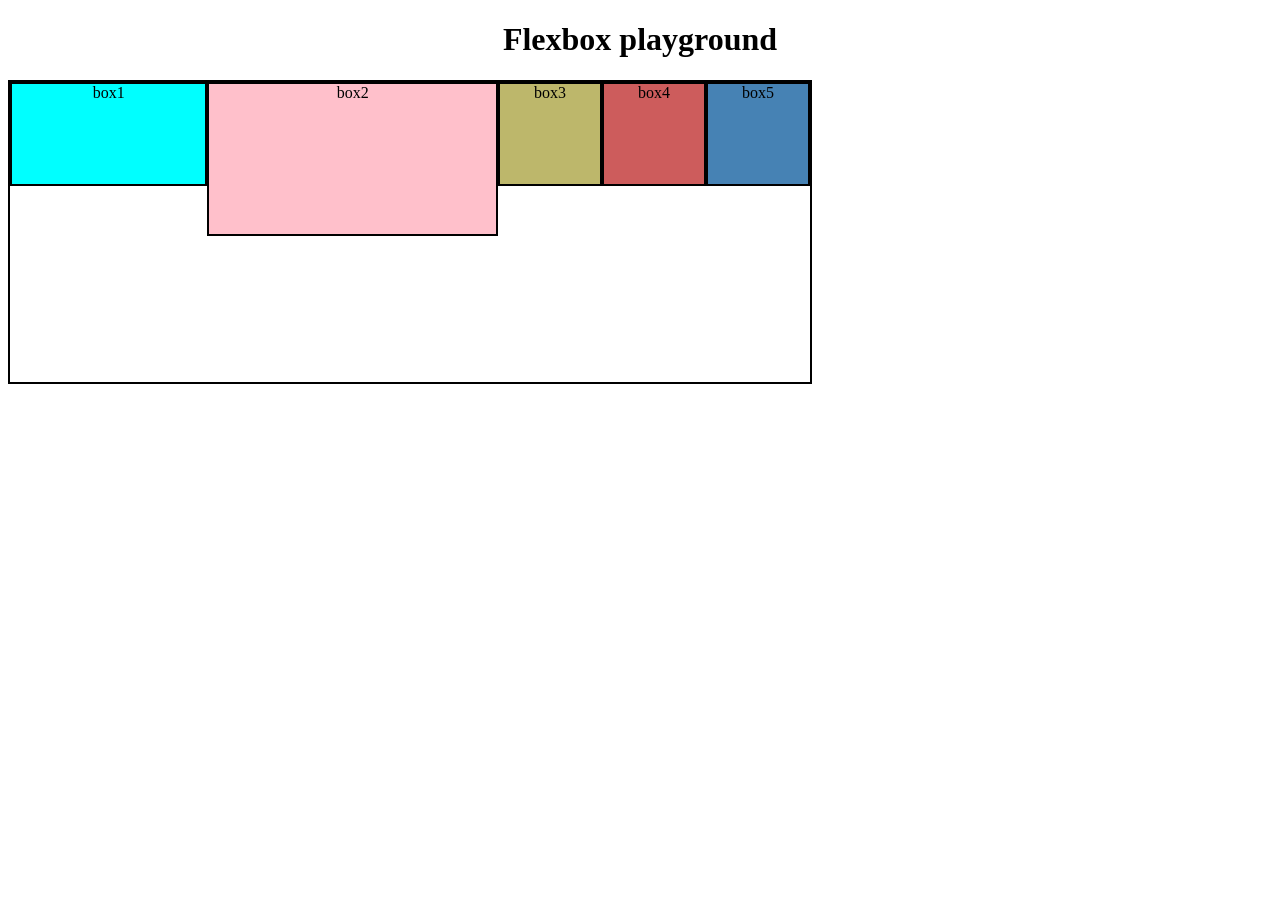
<file: HTML_CSS/Classes/indexL4.html>
<!DOCTYPE html>
<html lang="en">
<head>
    <meta charset="UTF-8">
    <meta name="viewport" content="width=device-width, initial-scale=1.0">
    <title>CSS Level 4</title>
    <link rel="stylesheet" href="styleL4.css">
</head>
<body>
    <h1>Flexbox playground</h1>
    <div id="container">
        <div id="box1">box1</div>
        <div id="box2">box2</div>
        <div id="box3">box3</div>
        <div id="box4">box4</div>
        <div id="box5">box5</div>
    </div>
</body>
</html>
</file>
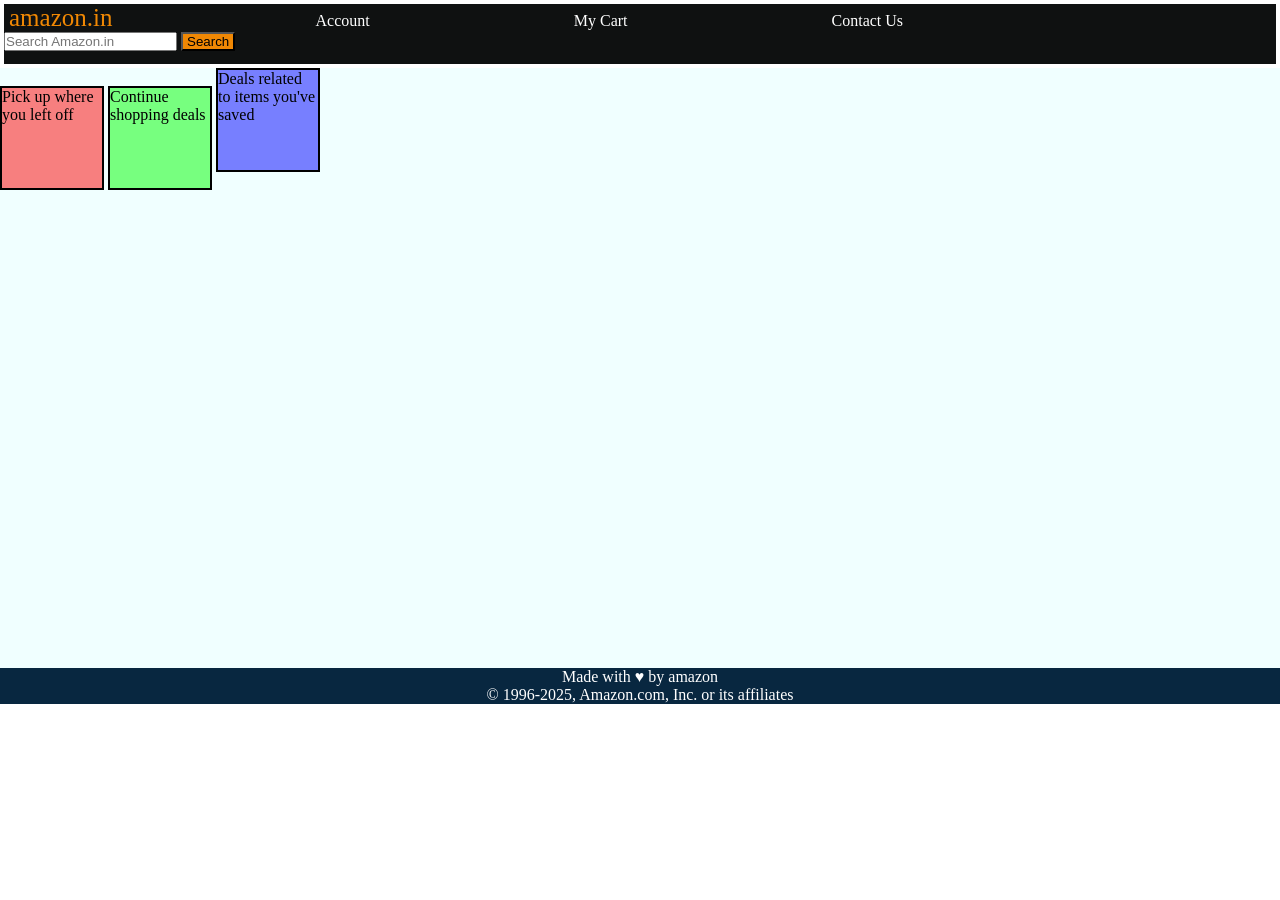
<file: HTML_CSS/practice4/indexP4.html>
<!DOCTYPE html>
<html lang="en">
<head>
    <meta charset="UTF-8">
    <meta name="viewport" content="width=device-width, initial-scale=1.0">
    <title>practice 4</title>
    <link rel="stylesheet" href="styleP4.css">
</head>
<body>
    <header>
        <div id="navbar">
            <a id="logo">amazon.in</a>
            <a id="account">Account</a>
            <a id="mycart">My Cart</a>
            <a id="contUs">Contact Us</a>
    
            <input type="text" placeholder="Search Amazon.in">
            <button> Search</button>
        </div>
    </header>

    <div id="content">
        <div class="contentBox" style="background-color: rgba(255, 0, 0, 0.5);">Pick up where you left off</div>
        <div class="contentBox" style="background-color: rgba(0, 255, 0, 0.5);">Continue shopping deals</div>
        <div class="contentBox" style="background-color: rgba(0, 0, 255, 0.5);">Deals related to items you've saved</div>
    </div>

    <footer>
        Made with &#x2665; by amazon <br>
        &#169; 1996-2025, Amazon.com, Inc. or its affiliates
    </footer>
    
</body>
</html>
</file>
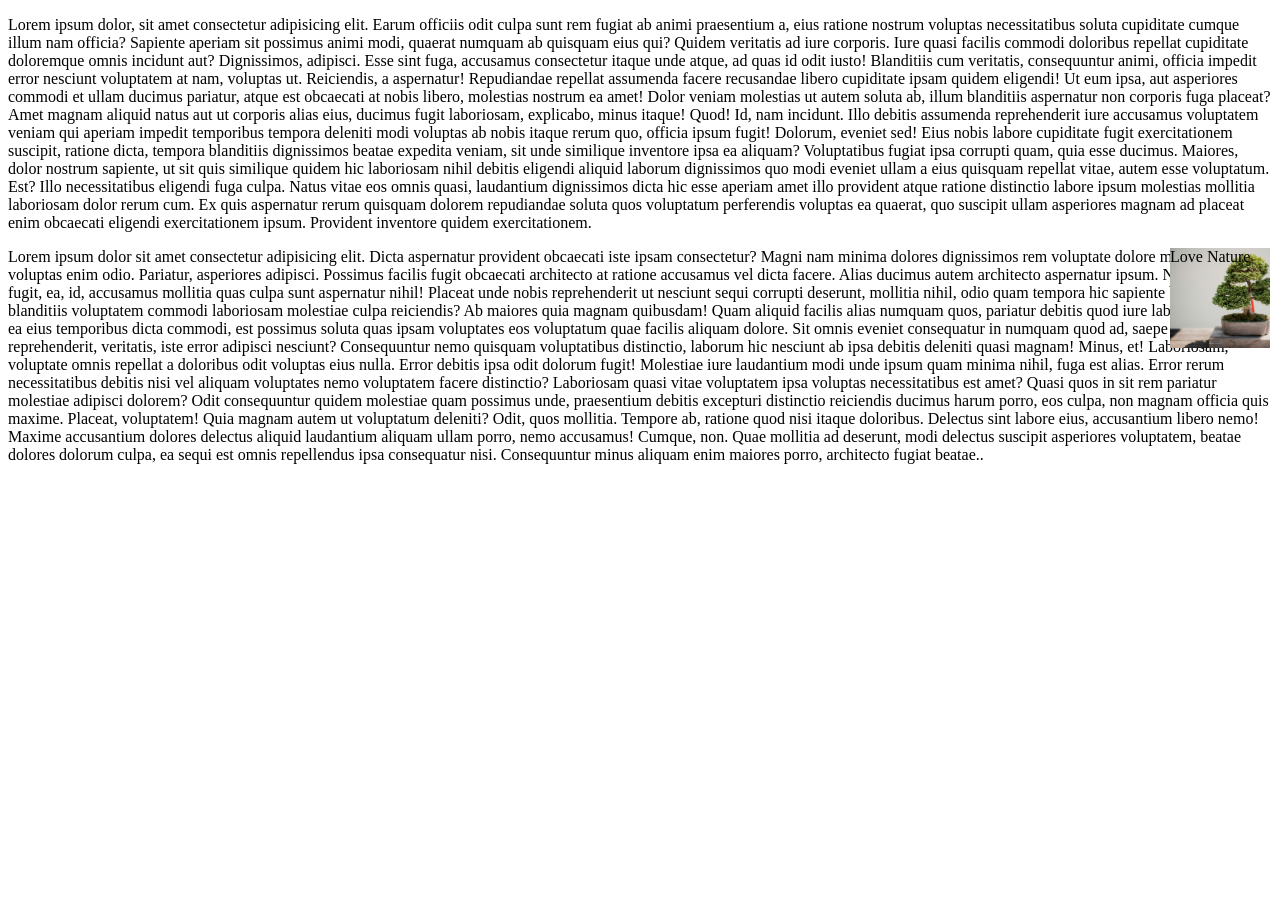
<file: HTML_CSS/practice5/indexP5.html>
<!DOCTYPE html>
<html lang="en">
<head>
    <meta charset="UTF-8">
    <meta name="viewport" content="width=device-width, initial-scale=1.0">
    <title>practice 5</title>
    <link rel="stylesheet" href="styleP5.css">
</head>
<body>
    <p>Lorem ipsum dolor, sit amet consectetur adipisicing elit. Earum officiis odit culpa sunt rem fugiat ab animi praesentium a, eius ratione nostrum voluptas necessitatibus soluta cupiditate cumque illum nam officia?
    Sapiente aperiam sit possimus animi modi, quaerat numquam ab quisquam eius qui? Quidem veritatis ad iure corporis. Iure quasi facilis commodi doloribus repellat cupiditate doloremque omnis incidunt aut? Dignissimos, adipisci.
    Esse sint fuga, accusamus consectetur itaque unde atque, ad quas id odit iusto! Blanditiis cum veritatis, consequuntur animi, officia impedit error nesciunt voluptatem at nam, voluptas ut. Reiciendis, a aspernatur!
    Repudiandae repellat assumenda facere recusandae libero cupiditate ipsam quidem eligendi! Ut eum ipsa, aut asperiores commodi et ullam ducimus pariatur, atque est obcaecati at nobis libero, molestias nostrum ea amet!
    Dolor veniam molestias ut autem soluta ab, illum blanditiis aspernatur non corporis fuga placeat? Amet magnam aliquid natus aut ut corporis alias eius, ducimus fugit laboriosam, explicabo, minus itaque! Quod!
    Id, nam incidunt. Illo debitis assumenda reprehenderit iure accusamus voluptatem veniam qui aperiam impedit temporibus tempora deleniti modi voluptas ab nobis itaque rerum quo, officia ipsum fugit! Dolorum, eveniet sed!
    Eius nobis labore cupiditate fugit exercitationem suscipit, ratione dicta, tempora blanditiis dignissimos beatae expedita veniam, sit unde similique inventore ipsa ea aliquam? Voluptatibus fugiat ipsa corrupti quam, quia esse ducimus.
    Maiores, dolor nostrum sapiente, ut sit quis similique quidem hic laboriosam nihil debitis eligendi aliquid laborum dignissimos quo modi eveniet ullam a eius quisquam repellat vitae, autem esse voluptatum. Est?
    Illo necessitatibus eligendi fuga culpa. Natus vitae eos omnis quasi, laudantium dignissimos dicta hic esse aperiam amet illo provident atque ratione distinctio labore ipsum molestias mollitia laboriosam dolor rerum cum.
    Ex quis aspernatur rerum quisquam dolorem repudiandae soluta quos voluptatum perferendis voluptas ea quaerat, quo suscipit ullam asperiores magnam ad placeat enim obcaecati eligendi exercitationem ipsum. Provident inventore quidem exercitationem.</p>

    <div>Love Nature</div>

    <p>Lorem ipsum dolor sit amet consectetur adipisicing elit. Dicta aspernatur provident obcaecati iste ipsam consectetur? Magni nam minima dolores dignissimos rem voluptate dolore molestias, voluptas enim odio. Pariatur, asperiores adipisci.
    Possimus facilis fugit obcaecati architecto at ratione accusamus vel dicta facere. Alias ducimus autem architecto aspernatur ipsum. Nulla sint dolor fugit, ea, id, accusamus mollitia quas culpa sunt aspernatur nihil!
    Placeat unde nobis reprehenderit ut nesciunt sequi corrupti deserunt, mollitia nihil, odio quam tempora hic sapiente beatae neque blanditiis voluptatem commodi laboriosam molestiae culpa reiciendis? Ab maiores quia magnam quibusdam!
    Quam aliquid facilis alias numquam quos, pariatur debitis quod iure labore odit! Enim ea eius temporibus dicta commodi, est possimus soluta quas ipsam voluptates eos voluptatum quae facilis aliquam dolore.
    Sit omnis eveniet consequatur in numquam quod ad, saepe facere reprehenderit, veritatis, iste error adipisci nesciunt? Consequuntur nemo quisquam voluptatibus distinctio, laborum hic nesciunt ab ipsa debitis deleniti quasi magnam!
    Minus, et! Laboriosam, voluptate omnis repellat a doloribus odit voluptas eius nulla. Error debitis ipsa odit dolorum fugit! Molestiae iure laudantium modi unde ipsum quam minima nihil, fuga est alias.
    Error rerum necessitatibus debitis nisi vel aliquam voluptates nemo voluptatem facere distinctio? Laboriosam quasi vitae voluptatem ipsa voluptas necessitatibus est amet? Quasi quos in sit rem pariatur molestiae adipisci dolorem?
    Odit consequuntur quidem molestiae quam possimus unde, praesentium debitis excepturi distinctio reiciendis ducimus harum porro, eos culpa, non magnam officia quis maxime. Placeat, voluptatem! Quia magnam autem ut voluptatum deleniti?
    Odit, quos mollitia. Tempore ab, ratione quod nisi itaque doloribus. Delectus sint labore eius, accusantium libero nemo! Maxime accusantium dolores delectus aliquid laudantium aliquam ullam porro, nemo accusamus! Cumque, non.
    Quae mollitia ad deserunt, modi delectus suscipit asperiores voluptatem, beatae dolores dolorum culpa, ea sequi est omnis repellendus ipsa consequatur nisi. Consequuntur minus aliquam enim maiores porro, architecto fugiat beatae..</p>
</body>
</html>
</file>
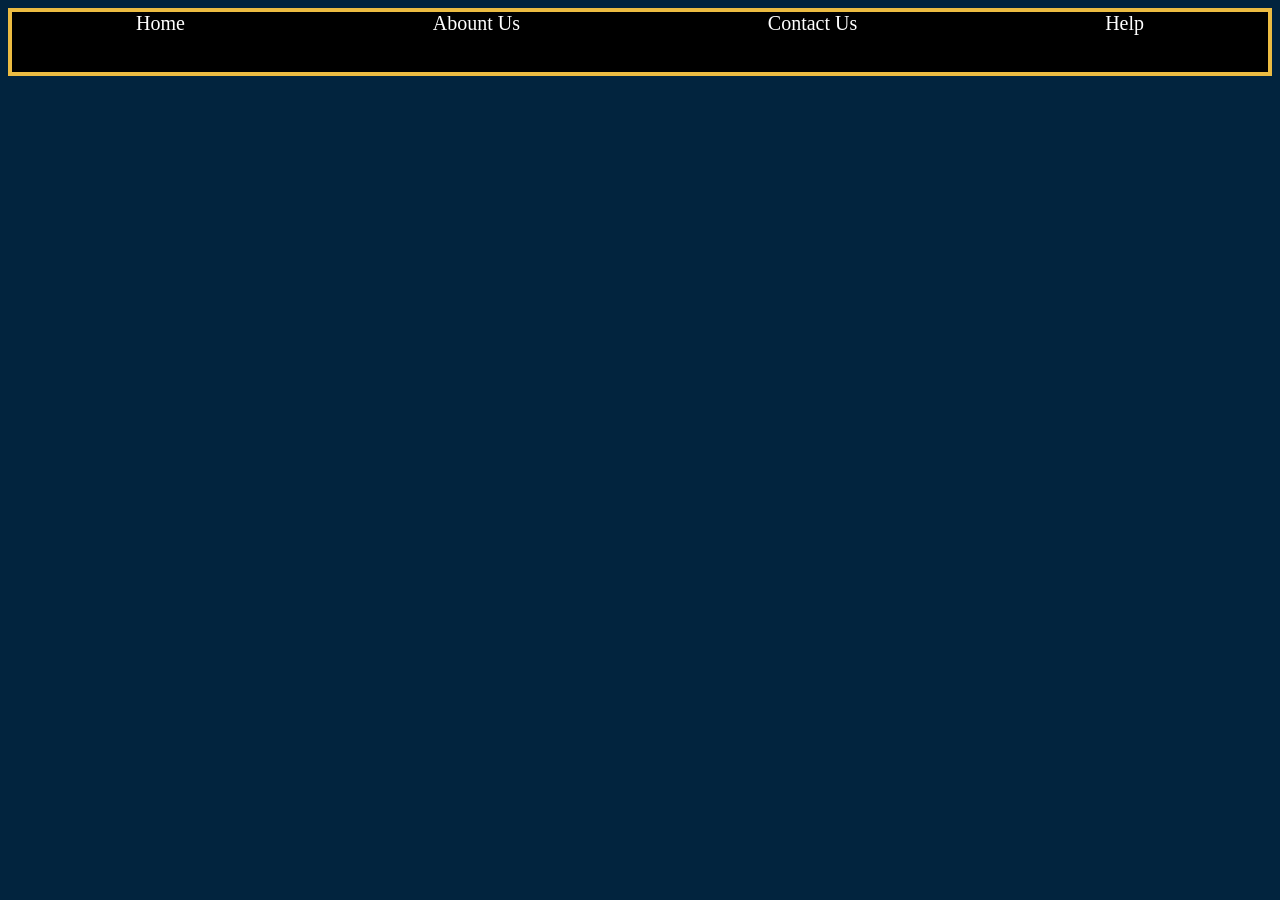
<file: HTML_CSS/practice7/indexP7.html>
<!DOCTYPE html>
<html lang="en">
<head>
    <meta charset="UTF-8">
    <meta name="viewport" content="width=device-width, initial-scale=1.0">
    <title>practice 7</title>
    <link rel="stylesheet" href="styleP7.css">
</head>
<body>
    <div id="div1" class="navbar">
        <a href="#">Home</a>
        <a href="#">Abount Us</a>
        <a href="#">Contact Us</a>
        <a href="#">Help</a>
    </div>
</body>
</html>
</file>
<file: HTML_CSS/Classes/style.css>
/* Latter selectros gets preference over previous selectors */

/* universal selector */
/* latter element selector gets more preference and overrides the previous universal selector */

/* 
*{                                      
    color:rgb(13, 111, 118);   
    font-style: italic;
}

button{                             
    color:crimson;
    background-color: white;
}  
*/



/*
 h1{
    color:rgb(13, 111, 118);
}

p{
    color:maroon;
}

button{
    color:crimson;
    background-color: white;
}

body{
    background-color: rgb(204, 211, 215);
} 
*/


/* latter id selector gets more preference and overrides previous element selector */
/* 
h1{
    color:rgb(13, 111, 118);
}

#id2{
    color:rgb(223, 25, 31);
    font-style: italic;
} 
*/

/* latter class selector gets more preference and overrides previous element selector */
/* 
h1{
    color:rgb(13, 111, 118);
}

.cls1{
    color:rgb(223, 25, 31);
    font-style: italic;
}
*/



/* #box{
    color: azure;
    background-color: blue;
} */

/* .heading{
    color: red;
} */

/* h1, h2, h3{
    color:rgb(0, 255, 110);
} */

/* button{
    background-color: green;
} */



/* 
h1{
    text-align: center;
    text-decoration: underline green wavy;
    font-weight: lighter;
    font-style: italic;
}

p{
    text-align: left;
}

p{
    text-align: start;
}

#p1{
    font-family:Arial;
}

#p2{
    font-family:cursive, 'Times New Roman', Times, serif;
}

a{
    color: red;
    text-align: start;
    text-decoration: none;
    
} 
*/



/* 1 in=96 px */
/* 
#id1{
    line-height: 50px;
    text-transform:capitalize;
}


#id2{
    font-size: 0.2in;
}

#id3{
    font-size: 25px;
} 
*/


/* 
*{
    font-family: 'Times New Roman';
}

h1{
    text-align: center;
    text-transform: capitalize;
}

#outer{
    font-size: 25px;
}

#inner{
    font-size: 10px;
}
 */



/* 
 h1{
    width: 200px;
    background-color: aquamarine;
    border: 2px solid blueviolet;
    text-align: center;
    border-radius: 10px;
 }

 button{
    text-align: center;
    height: 75px;
    width: 75px;
    border-radius: 50%;
 }

 p{
    height: 40px;
    border-style: dashed;
    border-color: blueviolet;
    border-width: 2px;
    padding: 20px 0px 20px 20px;
    height: 40px;
 }

 div{
    height: 100px;
    background-color: pink;
    width: 100px;
    border-style: dashed;
    padding-left: 25px;
    padding-top: 25px;
    margin: 10px;
 }
 */


 /*
  div{
    background-color:rgb(230, 133, 181);
    display: inline;
 }

 a{
    display: block;
 } 
*/



div{
    height: 100px;
    width: 100px;
    margin: 25px;
    padding: 25px;
    display: inline-block;
}

/* #box2{
    display: none;
    visibility: hidden;
} */

#box1{
    background-color: rgba(0, 0, 255,1);
}

#box2{
    background-color: rgba(0, 0, 255,0.5);
}

#box3{
    background-color: rgba(0, 0, 255,0.25);
}
</file>
<file: HTML_CSS/practice3/style.css>
/* div{
    height: 100px;
    width: 100px;
    background-color: green;
    border-radius: 50%;
} */




/* 
#outerdiv1{
    align-content:center;
    height: 300px;
    width: 100px;
    background-color: black;
}

#innerdiv1{
    height: 80px;
    width: 80px;
    background-color: red;
    border-radius: 50%;
    margin-left: 9px;
}

#innerdiv2{
    height: 80px;
    width: 80px;
    background-color: yellow;
    border-radius: 50%;
    margin-top: 15px;
    margin-left: 9px;
}

#innerdiv3{
    height: 80px;
    width: 80px;
    background-color:limegreen;
    border-radius: 50%;
    margin-top: 15px;
    margin-left: 9px;
}
 */




 *{
    padding: 0;
    margin: 0;
    color: white;
 }
 
body{
    background-color:rgb(8, 39, 64);
}


#navbar{
    /* align-content:center; */
    height: 60px;
    /* width: 1000px; */
    background-color: #0f1111;
    border: 4px solid white;
}

#logo{
    text-decoration: none;
    color: #f08804;
    font-size: 25px;
    margin-left: 5px;
}

#account, #mycart, #contUs{
    text-decoration: none;
    color: white;
}

a{
    margin-right: 200px;
}

button{
    background-color: #f08804;
    padding: 0px 4px 0px 4px;
}
</file>
<file: HTML_CSS/Classes/styleL3.css>
/* 
#box1{
    height: 100px;
    width: 200px;
    background-color: green;
    font-size: 10px;
}

#box2{
    height: 50%;
    width: 30%;
    background-color: red;
    margin-left: 10%;
    margin-bottom: 10%;
    font-size: 2em;
    font-size: 2rem;
    width: 5em;
    width: 5rem;
}
 */

/* body{
    border: 2px dashed goldenrod;
} */

 /* #content{
    height: 600px;
    background-color: azure;
    border: 4px dashed red;
} */

/* div{
    height: 100px;
    width: 100px;
    border: 2px solid black;
    display: inline-block;
} */

#box1{
    height: 100px;
    width: 100px;
    display: inline-block;
    position: static;
    top: 10px;
    left: 10px;
    background-image: url("bonsai_image.jpg");
    background-size: cover;
}

#box2{
    height: 100px;
    width: 100px;
    display: inline-block;
    position: relative;
    top: 10px;
    left: 10px;
    z-index: 1;
}

#box3{
    height: 100px;
    width: 100px;
    display: inline-block;
    position: absolute;
    bottom: 10px;
}

#box4{
    height: 100px;
    width: 100px;
    display: inline-block;
    position: fixed;
    bottom: 10px;
    right: 10px;
}

#box5{
    height: 100px;
    width: 100px;
    display: inline-block;
    position: sticky;
    top: 0px;
    left: 20px;
}

footer{
    color: white;
    text-align: center;
    background-color:rgb(8, 39, 64);
}
</file>
<file: HTML_CSS/Classes/styleL4.css>
body{
    text-align: center;
}

div{
    height: 100px;
    width: 100px;
    display: inline-block;
    border: 2px solid black;
}

/* #container{
    height: 200px;
    width: 800px;
    display: flex;
    flex-direction: row;
    justify-content: space-evenly;
} */

#container{
    height: 300px;
    width: 800px;
    display: flex;
    flex-direction: row;
    justify-content: center;
    /* flex-wrap: wrap; */
    align-items:flex-start;
    align-content: flex-start;
}

#box1{
    background-color: aqua;
    flex-grow: 1;
}

#box2{
    background-color: pink;
    height: 150px;
    /* align-self: flex-end; */
    /* flex-shrink: 0; */
    flex-grow: 2;

}

#box3{
    background-color: darkkhaki;
}

#box4{
    background-color: indianred;
}

#box5{
    background-color: steelblue;
    /* align-self: flex-end; */
}
</file>
<file: HTML_CSS/practice4/styleP4.css>
*{
    padding: 0;
    margin: 0;
 }

#navbar{
    /* align-content:center; */
    height: 60px;
    /* width: 1000px; */
    background-color: #0f1111;
    border: 4px solid white;
}

#logo{
    text-decoration: none;
    color: #f08804;
    font-size: 25px;
    margin-left: 5px;
}

#account, #mycart, #contUs{
    text-decoration: none;
    color: white;
}

a{
    margin-right: 200px;
}

button{
    background-color: #f08804;
    padding: 0px 4px 0px 4px;
}

#content{
    height: 600px;
    background-color: azure;
}

.contentBox{
    height: 100px;
    width: 100px;
    border: 2px solid black;
    display: inline-block;
}

footer{
    color: white;
    text-align: center;
    background-color:rgb(8, 39, 64);
}
</file>
<file: HTML_CSS/practice5/styleP5.css>
div{
    height: 100px;
    width: 100px;
    background-image: url("bonsai_image.jpg");
    background-size: cover;
    display: inline-block;
    position: fixed;
    /* bottom: 10px; */
    right: 10px;
}
</file>
<file: HTML_CSS/practice7/styleP7.css>
body{
    background-color: rgb(2, 36, 62);
}

#div1{
    height: 60px;
    background-color: black;
    border: 4px solid rgb(236, 188, 66);
}

.navbar{
    font-size: 20px;
    display: flex;
    justify-content:space-around;
    /* align-items: center; */
}

a{
    color: white;
    text-decoration: none;
}

@media(max-width:600px){
    body{
        background-color: rgb(62, 2, 49);
        /* background-image: url("bonsai_image.jpg");
        background-size:cover; */
    }

    #div1{
        height: 30px;
    }
    
    .navbar{
        font-size: 12px;
    }
    
}
</file>
